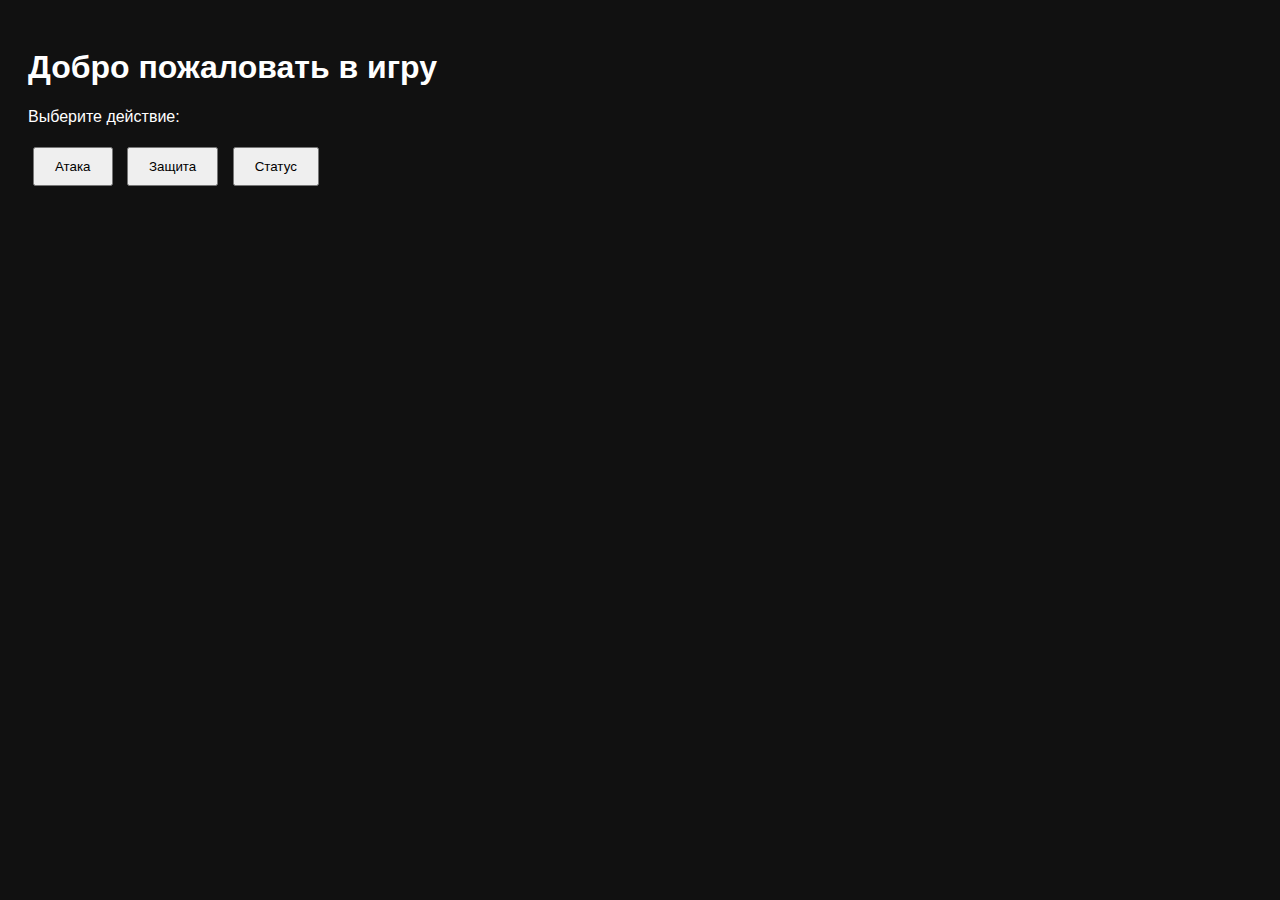
<file: main.html>
<!DOCTYPE html>
<html lang="ru">
<head>
  <meta charset="UTF-8">
  <title>Мир Теней — Игра</title>
  <style>
    body { font-family: Arial; background: #111; color: white; padding: 20px; }
    button { margin: 5px; padding: 10px 20px; }
  </style>
</head>
<body>
  <h1>Добро пожаловать в игру</h1>
  <p>Выберите действие:</p>
  <button onclick="alert('Атака!')">Атака</button>
  <button onclick="alert('Защита!')">Защита</button>
  <button onclick="alert('Показать статус')">Статус</button>
</body>
</html>
</file>
